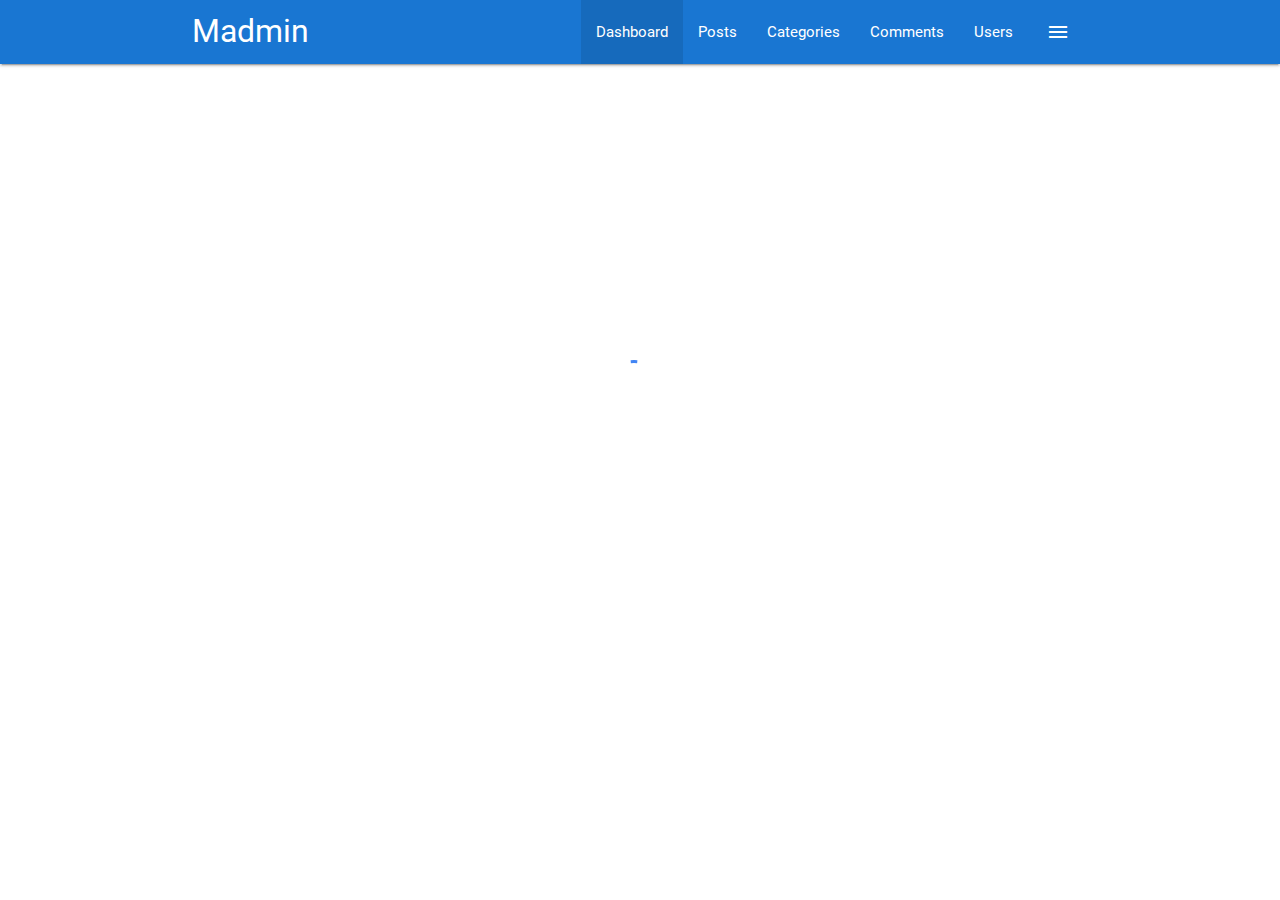
<file: madmin/index.html>
<!DOCTYPE html>
<html>

<head>
  <!--Import Google Icon Font-->
  <link href="https://fonts.googleapis.com/icon?family=Material+Icons" rel="stylesheet">
  <!--Import materialize.css-->
  <link type="text/css" rel="stylesheet" href="css/materialize.min.css" media="screen,projection" />
  <link type="text/css" rel="stylesheet" href="css/main.css" />

  <!--Let browser know website is optimized for mobile-->
  <meta name="viewport" content="width=device-width, initial-scale=1.0" />
  <title>Custom Materialize Theme</title>
</head>

<body>
  <nav class="blue darken-2">
    <div class="container">
      <div class="nav-wrapper">
        <a href="index.html" class="brand-logo">Madmin</a>
        <a href="#" data-activates="side-nav" class="button-collapse show-on-large right">
          <i class="material-icons">menu</i>
        </a>
        <ul class="right hide-on-med-and-down">
          <li class="active">
            <a href="index.html">Dashboard</a>
          </li>
          <li>
            <a href="posts.html">Posts</a>
          </li>
          <li>
            <a href="categories.html">Categories</a>
          </li>
          <li>
            <a href="comments.html">Comments</a>
          </li>
          <li>
            <a href="users.html">Users</a>
          </li>
        </ul>
        <!-- Side nav -->
        <ul id="side-nav" class="side-nav">
          <li>
            <div class="user-view">
              <div class="background">
                <img src="img/ocean.jpg" alt="">
              </div>
              <a href="#">
                <img src="img/person1.jpg" alt="" class="circle">
              </a>
              <a href="#">
                <span class="name white-text">John Doe</span>
              </a>
              <a href="#">
                <span class="email white-text">jdoe@gmail.com</span>
              </a>
            </div>
          </li>
          <li>
            <a href="index.html">
              <i class="material-icons">dashboard</i> Dashboard</a>
          </li>
          <li>
            <a href="posts.html">Posts</a>
          </li>
          <li>
            <a href="categories.html">Categories</a>
          </li>
          <li>
            <a href="comments.html">Comments</a>
          </li>
          <li>
            <a href="users.html">Users</a>
          </li>
          <li>
            <div class="divider"></div>
          </li>
          <li>
            <a class="subheader">Account Controls</a>
          </li>
          <li>
            <a href="login.html" class="waves-effect">Logout</a>
          </li>
        </ul>
      </div>
    </div>
  </nav>

  <!-- Section: Stats -->
  <section class="section section-stats center">
    <div class="row">
      <div class="col s12 m6 l3">
        <div class="card-panel blue lighten-1 white-text center">
          <i class="material-icons medium">insert_emoticon</i>
          <h5>Monthly Visitors</h5>
          <h3 class="count">28300</h3>
          <div class="progress grey lighten-1">
            <div class="determinate white" style="width: 40%;"></div>
          </div>
        </div>
      </div>
      <div class="col s12 m6 l3">
        <div class="card-panel center">
          <i class="material-icons medium">mode_edit</i>
          <h5>Blog Posts</h5>
          <h3 class="count">105</h3>
          <div class="progress grey lighten-1">
            <div class="determinate blue lighten-1" style="width: 20%;"></div>
          </div>
        </div>
      </div>
      <div class="col s12 m6 l3">
        <div class="card-panel blue lighten-1 white-text center">
          <i class="material-icons medium">mode_comment</i>
          <h5>Comments</h5>
          <h3 class="count">1200</h3>
          <div class="progress grey lighten-1">
            <div class="determinate white" style="width: 40%;"></div>
          </div>
        </div>
      </div>
      <div class="col s12 m6 l3">
        <div class="card-panel center">
          <i class="material-icons medium">supervisor_account</i>
          <h5>Users</h5>
          <h3 class="count">350</h3>
          <div class="progress grey lighten-1">
            <div class="determinate blue lighten-1" style="width: 10%;"></div>
          </div>
        </div>
      </div>
    </div>
  </section>

  <!-- Preloader -->
  <div class="loader preloader-wrapper big active">
    <div class="spinner-layer spinner-blue-only">
      <div class="circle-clipper left">
        <div class="circle"></div>
      </div>
      <div class="gap-patch">
        <div class="circle"></div>
      </div>
      <div class="circle-clipper right">
        <div class="circle"></div>
      </div>
    </div>
  </div>

  <!--Import jQuery before materialize.js-->
  <script type="text/javascript" src="https://code.jquery.com/jquery-3.2.1.min.js"></script>
  <script type="text/javascript" src="js/materialize.min.js"></script>
  <script>
    // Hide Sections
    $('.section').hide();

    setTimeout(function () {
      $(document).ready(function () {
        // Show sections
        $('.section').fadeIn();

        // Hide preloader
        $('.loader').fadeOut();

        //Init Side nav
        $('.button-collapse').sideNav();

        // Counter
        $('.count').each(function () {
          $(this).prop('Counter', 0).animate({
            Counter: $(this).text()
          }, {
              duration: 1000,
              easing: 'swing',
              step: function (now) {
                $(this).text(Math.ceil(now));
              }
            });
        });

      });
    }, 1000);
  </script>
</body>

</html>
</file>
<file: madmin/css/main.css>
.loader {
  position: absolute;
  top: 40%;
  left: 47%;
}
</file>
